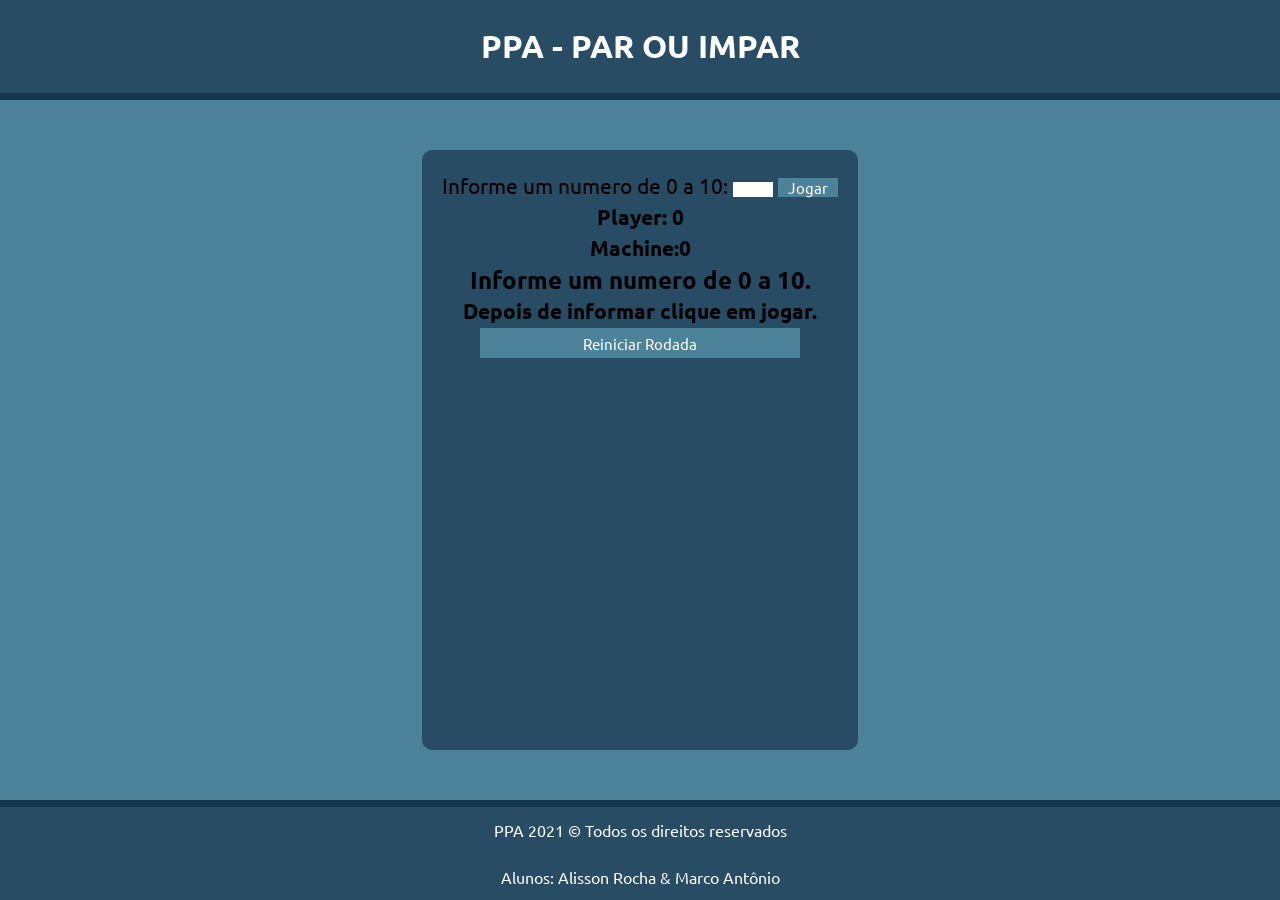
<file: index.html>
<!DOCTYPE html>
<html lang="pt-br">
<head>
    <meta charset="UTF-8">
    <meta http-equiv="X-UA-Compatible" content="IE=edge">
    <meta name="viewport" content="width=device-width, initial-scale=1.0">
    <link rel="preconnect" href="https://fonts.googleapis.com">
    <link rel="preconnect" href="https://fonts.gstatic.com" crossorigin>
    <link href="https://fonts.googleapis.com/css2?family=Ubuntu:ital,wght@1,300&display=swap" rel="stylesheet">
    <title>Jogo</title>
    <link href="css/style.css" rel="stylesheet">
</head>
<body>
    <div class="container">
        <header>
            <h1>PPA - PAR OU IMPAR</h1>
        </header>
        <main id="jogo">
            <div class="player" id="jogador">
                <form>
                    <label class="labelForm"> Informe um numero de 0 a 10:</label>
                    <input type="number" id="numUsu" min="0" max="10">
                    <button id="btnJogar" type="button">Jogar</button>
                </form>
                <div class="vitorias">
                    <h4>Player: <span id="totalPlayer">0</span></h4>
                </div>
                <div class="machine" id="maquina">
                    <h4>Machine:<span id="totalMachine">0</span></h4>
                    <h4 id="campoNumMaquina"></h4>
                </div>
            </div>
            <div class="reiniciar">
                <h3>Informe um numero de 0 a 10.</h3>
                <h4>Depois de informar clique em jogar.</h4>
                <button id="btnReiniciar">Reiniciar Rodada</button>
                <h4 id="result"></h4>
            </div>
        </main>
        <footer>
            <p>PPA 2021 &copy; Todos os direitos reservados</p>
            <p>Alunos: Alisson Rocha & Marco Antônio</p>
        </footer>
    </div>
    <script src="js/index.js"></script>
</body>
</html>
</file>
<file: css/style.css>
*{
    margin: 0;
    padding: 0;
    border: none;
    box-sizing: border-box;
}

body{
    background-color: #4d839a;
    font-family: 'Ubuntu', sans-serif;
}

.container{
    display: grid;
    min-height: 100vh;
    grid-template-rows: 100px 1fr 100px;
}

header, footer{
    background-color: #284c64;
    border-bottom:7px solid #14354b;
    color: #FFFFFF; 
    display: grid;
    place-items: center;
}   

footer{
    border-bottom: none;
    border-top: 7px solid #14354b;
}

main{
    text-align: center;
    font-size: 1.3em;
    line-height: 1.5em;
    max-width: 640px;
    margin: 50px auto;
    background: #284c64;
    padding: 20px;
    border-radius: 10px;
}

#btnJogar{
    border-radius: 0;
    font-family: inherit;
    color: ivory;
    font-size: 15px;
    background-color: #4d839a;
    width: 60px;
}

#btnJogar,#btnReiniciar:hover{
    cursor: pointer;
}

#btnReiniciar{
    width: 320px;
    height: 30px;
    border-radius: 0;
    font-family: inherit;
    background-color: #4d839a;
    color: ivory;
    font-size: 15px;
}

#btnReiniciar:hover{
    background-color: #1a1ca0;
}
</file>
